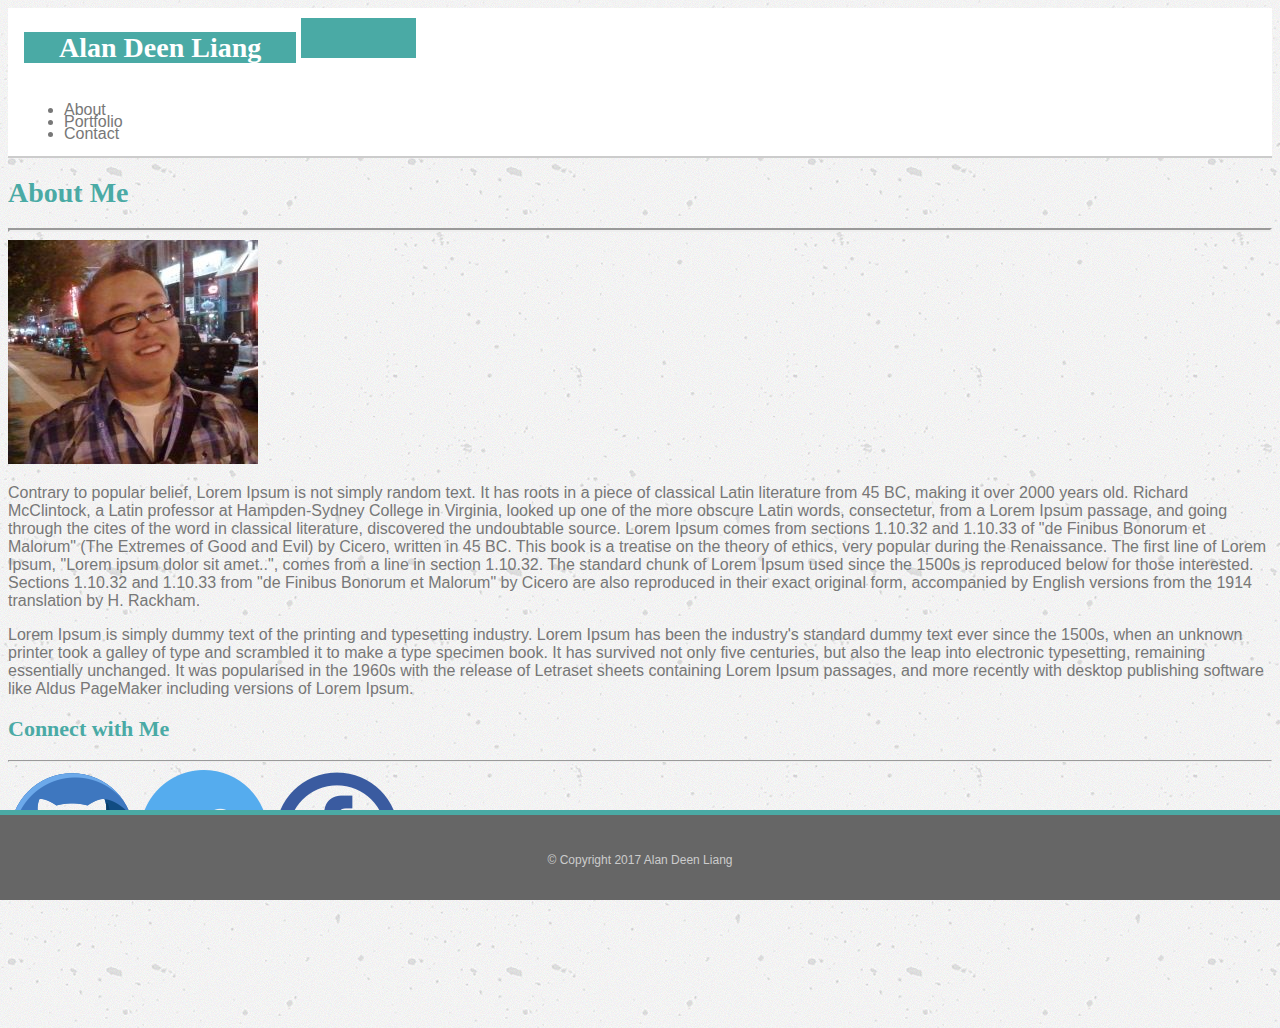
<file: index.html>
<!DOCTYPE html>
<html>
<head>
	<title>My Portfolio</title>
	<link rel="stylesheet" href="https://maxcdn.bootstrapcdn.com/bootstrap/4.0.0-beta/css/bootstrap.min.css" integrity="sha384-/Y6pD6FV/Vv2HJnA6t+vslU6fwYXjCFtcEpHbNJ0lyAFsXTsjBbfaDjzALeQsN6M" crossorigin="anonymous">
	<link rel="stylesheet" type="text/css" href="assets/css/style.css">
	<meta name="viewport" content="width=device-width, initial-scale=1, shrink-to-fit=no">
</head>
<body>
	<nav class="navbar navbar-expand-lg navbar-light d-flex">
		<div class="container">
			<a class="navbar-brand" id="header-color">Alan Deen Liang</a>
			<button class="navbar-toggler" type="button" data-toggle="collapse" data-target="#navbarSupportedContent" aria-controls="navbarSupportedContent" aria-expanded="false" aria-label="Toggle navigation">
				<span class="navbar-toggler-icon"></span>
			</button>

			<div class="collapse navbar-collapse" id="navbarSupportedContent">
				<ul class="navbar-nav ml-auto">
					<li class="nav-item">
						<a class="nav-link" href="index.html">About</a>
					</li>
					<li class="nav-item">
						<a class="nav-link" href="portfolio.html">Portfolio</a>
					</li>
					<li class="nav-item">
						<a class="nav-link" href="contact.html">Contact</a>
					</li>
				</ul>
			</div>
		</div>
	</nav>

	<div class="container mt-4">
		<div class="row">
			<div class="col-md-8">
				<div class="card">

					<div class="card-body">
					<h1 class="card-title">About Me</h1>
					<hr class="hr1">
						<img class="img-fluid float-left mr-3" src="assets/images/alan.jpg">
						<p>Contrary to popular belief, Lorem Ipsum is not simply random text. It has roots in a piece of classical Latin literature from 45 BC, making it over 2000 years old. Richard McClintock, a Latin professor at Hampden-Sydney College in Virginia, looked up one of the more obscure Latin words, consectetur, from a Lorem Ipsum passage, and going through the cites of the word in classical literature, discovered the undoubtable source. Lorem Ipsum comes from sections 1.10.32 and 1.10.33 of "de Finibus Bonorum et Malorum" (The Extremes of Good and Evil) by Cicero, written in 45 BC. This book is a treatise on the theory of ethics, very popular during the Renaissance. The first line of Lorem Ipsum, "Lorem ipsum dolor sit amet..", comes from a line in section 1.10.32. The standard chunk of Lorem Ipsum used since the 1500s is reproduced below for those interested. Sections 1.10.32 and 1.10.33 from "de Finibus Bonorum et Malorum" by Cicero are also reproduced in their exact original form, accompanied by English versions from the 1914 translation by H. Rackham.</p>

                        <p>Lorem Ipsum is simply dummy text of the printing and typesetting industry. Lorem Ipsum has been the industry's standard dummy text ever since the 1500s, when an unknown printer took a galley of type and scrambled it to make a type specimen book. It has survived not only five centuries, but also the leap into electronic typesetting, remaining essentially unchanged. It was popularised in the 1960s with the release of Letraset sheets containing Lorem Ipsum passages, and more recently with desktop publishing software like Aldus PageMaker including versions of Lorem Ipsum.</p>
					</div>
				</div>
			</div>
			<div class="col-md-4">
				<div class="card">

					<div class="card-body">
					<h2 class="card-title clearfix">Connect with Me</h2>
					<hr>
						<div class="d-flex justify-content-center">
						<a href="https://github.com/alanDliang"><img class="img-fluid m-1" src="assets/images/github.png" alt="Github Link"></a>
						<a href="http://twitter.com/ariez84"><img class="img-fluid m-1" src="assets/images/twitter.png" alt="Twitter Link"></a>
						<a href="https://www.facebook.com/alandeenliang"><img class="img-fluid m-1" src="assets/images/facebook.png" alt="Facebook"></a>
						</div>
					</div>
				</div>
			</div>
		</div>
	</div>
    <footer class="footer">
      <div class="container">
        <span>&copy; Copyright 2017 Alan Deen Liang</span>
      </div>
    </footer>
    <script src="https://code.jquery.com/jquery-3.2.1.slim.min.js" integrity="sha384-KJ3o2DKtIkvYIK3UENzmM7KCkRr/rE9/Qpg6aAZGJwFDMVNA/GpGFF93hXpG5KkN" crossorigin="anonymous"></script>
<script src="https://cdnjs.cloudflare.com/ajax/libs/popper.js/1.11.0/umd/popper.min.js" integrity="sha384-b/U6ypiBEHpOf/4+1nzFpr53nxSS+GLCkfwBdFNTxtclqqenISfwAzpKaMNFNmj4" crossorigin="anonymous"></script>
<script src="https://maxcdn.bootstrapcdn.com/bootstrap/4.0.0-beta/js/bootstrap.min.js" integrity="sha384-h0AbiXch4ZDo7tp9hKZ4TsHbi047NrKGLO3SEJAg45jXxnGIfYzk4Si90RDIqNm1" crossorigin="anonymous"></script>
</body>
</html>
</file>
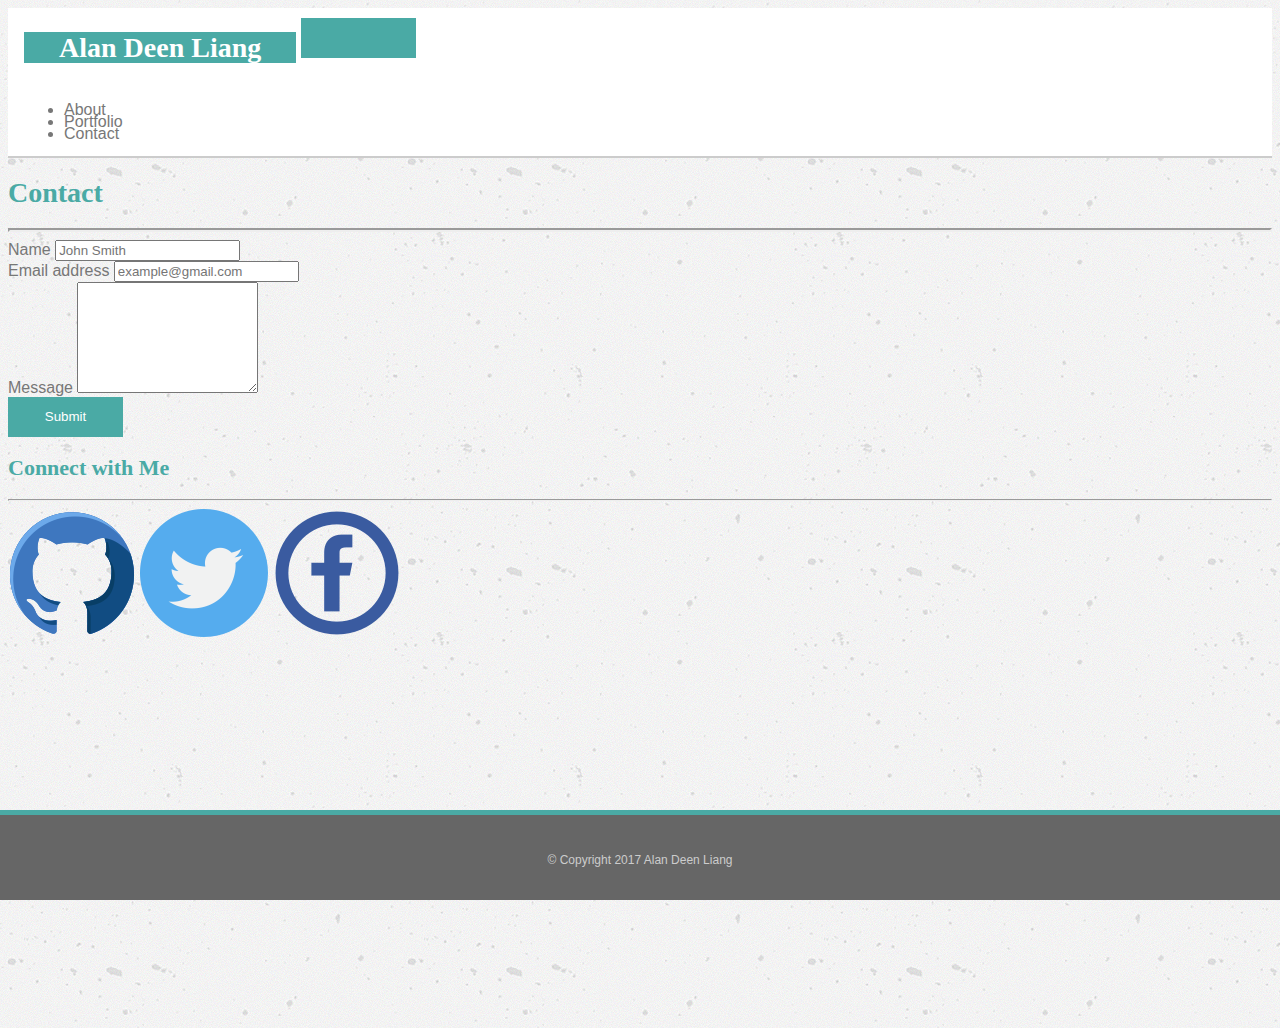
<file: contact.html>
<!DOCTYPE html>
<html>
<head>
	<title>Contact</title>
	<link rel="stylesheet" href="https://maxcdn.bootstrapcdn.com/bootstrap/4.0.0-beta/css/bootstrap.min.css" integrity="sha384-/Y6pD6FV/Vv2HJnA6t+vslU6fwYXjCFtcEpHbNJ0lyAFsXTsjBbfaDjzALeQsN6M" crossorigin="anonymous">
	<link rel="stylesheet" type="text/css" href="assets/css/style.css">
	<meta name="viewport" content="width=device-width, initial-scale=1, shrink-to-fit=no">
</head>
<body>
	<nav class="navbar navbar-expand-lg navbar-light">
		<div class="container">
			<a class="navbar-brand" id="header-color">Alan Deen Liang</a>
			<button class="navbar-toggler" type="button" data-toggle="collapse" data-target="#navbarSupportedContent" aria-controls="navbarSupportedContent" aria-expanded="false" aria-label="Toggle navigation">
				<span class="navbar-toggler-icon"></span>
			</button>

			<div class="collapse navbar-collapse" id="navbarSupportedContent">
				<ul class="navbar-nav ml-auto">
					<li class="nav-item">
						<a class="nav-link" href="index.html">About</a>
					</li>
					<li class="nav-item">
						<a class="nav-link" href="portfolio.html">Portfolio</a>
					</li>
					<li class="nav-item">
						<a class="nav-link" href="contact.html">Contact</a>
					</li>
				</ul>
			</div>
		</div>
	</nav>

	<div class="container mt-4">
		<div class="row">
			<div class="col-md-8">
				<div class="card">
					<div class="card-body">
						<h1 class="card-title">Contact</h1>
						<hr class="hr1">
						<form>
													<div class="form-group">
								<label>Name</label>
								<input type="text" class="form-control" placeholder="John Smith">
							</div>
							<div class="form-group">
								<label>Email address</label>
								<input type="email" class="form-control" placeholder="example@gmail.com">
							</div>
							<div class="form-group">
								<label>Message</label>
								<textarea class="form-control" rows="7"></textarea>
							</div>
							 <button type="submit">Submit</button>
						</form>
					</div>
				</div>
			</div>
			<div class="col-md-4">
				<div class="card">

					<div class="card-body">
						<h2 class="card-title clearfix">Connect with Me</h2>
						<hr>
						<div class="d-flex justify-content-center">
							<a href="https://github.com/alanDliang"><img class="img-fluid m-1" src="assets/images/github.png" alt="Github Link"></a>
						<a href="http://twitter.com/ariez84"><img class="img-fluid m-1" src="assets/images/twitter.png" alt="Twitter Link"></a>
						<a href="https://www.facebook.com/alandeenliang"><img class="img-fluid m-1" src="assets/images/facebook.png" alt="Facebook"></a>
						</div>
					</div>
				</div>
			</div>
		</div>
	</div>
	<footer class="footer">
		<div class="container">
			<span">&copy; Copyright 2017 Alan Deen Liang</span>
		</div>
	</footer>
	<script src="https://code.jquery.com/jquery-3.2.1.slim.min.js" integrity="sha384-KJ3o2DKtIkvYIK3UENzmM7KCkRr/rE9/Qpg6aAZGJwFDMVNA/GpGFF93hXpG5KkN" crossorigin="anonymous"></script>
<script src="https://cdnjs.cloudflare.com/ajax/libs/popper.js/1.11.0/umd/popper.min.js" integrity="sha384-b/U6ypiBEHpOf/4+1nzFpr53nxSS+GLCkfwBdFNTxtclqqenISfwAzpKaMNFNmj4" crossorigin="anonymous"></script>
<script src="https://maxcdn.bootstrapcdn.com/bootstrap/4.0.0-beta/js/bootstrap.min.js" integrity="sha384-h0AbiXch4ZDo7tp9hKZ4TsHbi047NrKGLO3SEJAg45jXxnGIfYzk4Si90RDIqNm1" crossorigin="anonymous"></script>
</body>
</html>
</file>
<file: assets/css/style.css>
html {
  height: 100%;
}

body {
  min-height: 100%;
  padding-bottom: 120px;
  position: relative;
  background-image: url("../images/concrete-texture.png");
  background-color: #ffffff;
  font-family: 'Arial', 'Helvetica Neue', Helvetica, sans-serif;
  color: #777777;

}

.navbar-brand {
  font-family: 'Georgia', Times, Times New Roman, serif;
  font-size: 28px;
  background-color: #4aaaa5;
  font-weight: bolder;
  line-height: 80px;
  padding-left: 35px;
  padding-right: 35px;
  margin-top: 0px;
  margin-bottom: 0px;
}

#header-color {
  color: #ffffff;
}

.navbar {
  padding: 0rem 1rem;
}

nav {
  background-color: #ffffff;
  border-bottom: solid 2px #cccccc;
  line-height: 0.75;
}

h1 {
  font-family: 'Georgia', Times, Times New Roman, serif;
  color: #4aaaa5;
  font-size: 28px;
  font-weight: bolder;
}

h2 {
  font-family: 'Georgia', Times, Times New Roman, serif;
  color: #4aaaa5;
  font-size: 22px;
  font-weight: bolder;
}

.hr1 {
  border-width: 2px;
  color: #cccccc;
}

.nav-link {
  font-family: 'Arial', 'Helvetica Neue', Helvetica, sans-serif;
  color: #777777;
  text-decoration: none;
}

h4 {
  position: absolute;
  left: 0; bottom: 5%;
  font-family: 'Georgia', Times, Times New Roman, serif;
  color: #ffffff;
  font-size: 22px;
  width: 100%;
  line-height: 60px;
  background-color: #4aaaa5;
}

button {
  background-color: #4aaaa5;
  border: none;
  width: 115px;
  height: 40px;
  color: #ffffff;
}

.footer {
  position: fixed;
  left: 0; right: 0; bottom: 0;
  width: 100%;
  height: 85px;
  clear: both;
  background-color: #f5f5f5;
  background-color: #666666;
  border-top: solid 5px #4aaaa5;
  text-align: center; 
  font-family: 'Arial', 'Helvetica Neue', Helvetica, sans-serif;
  color: #cccccc;
  font-size: 12px;
  line-height: 90px;
}

.portfolio-card {
  border: none;
}
</file>
